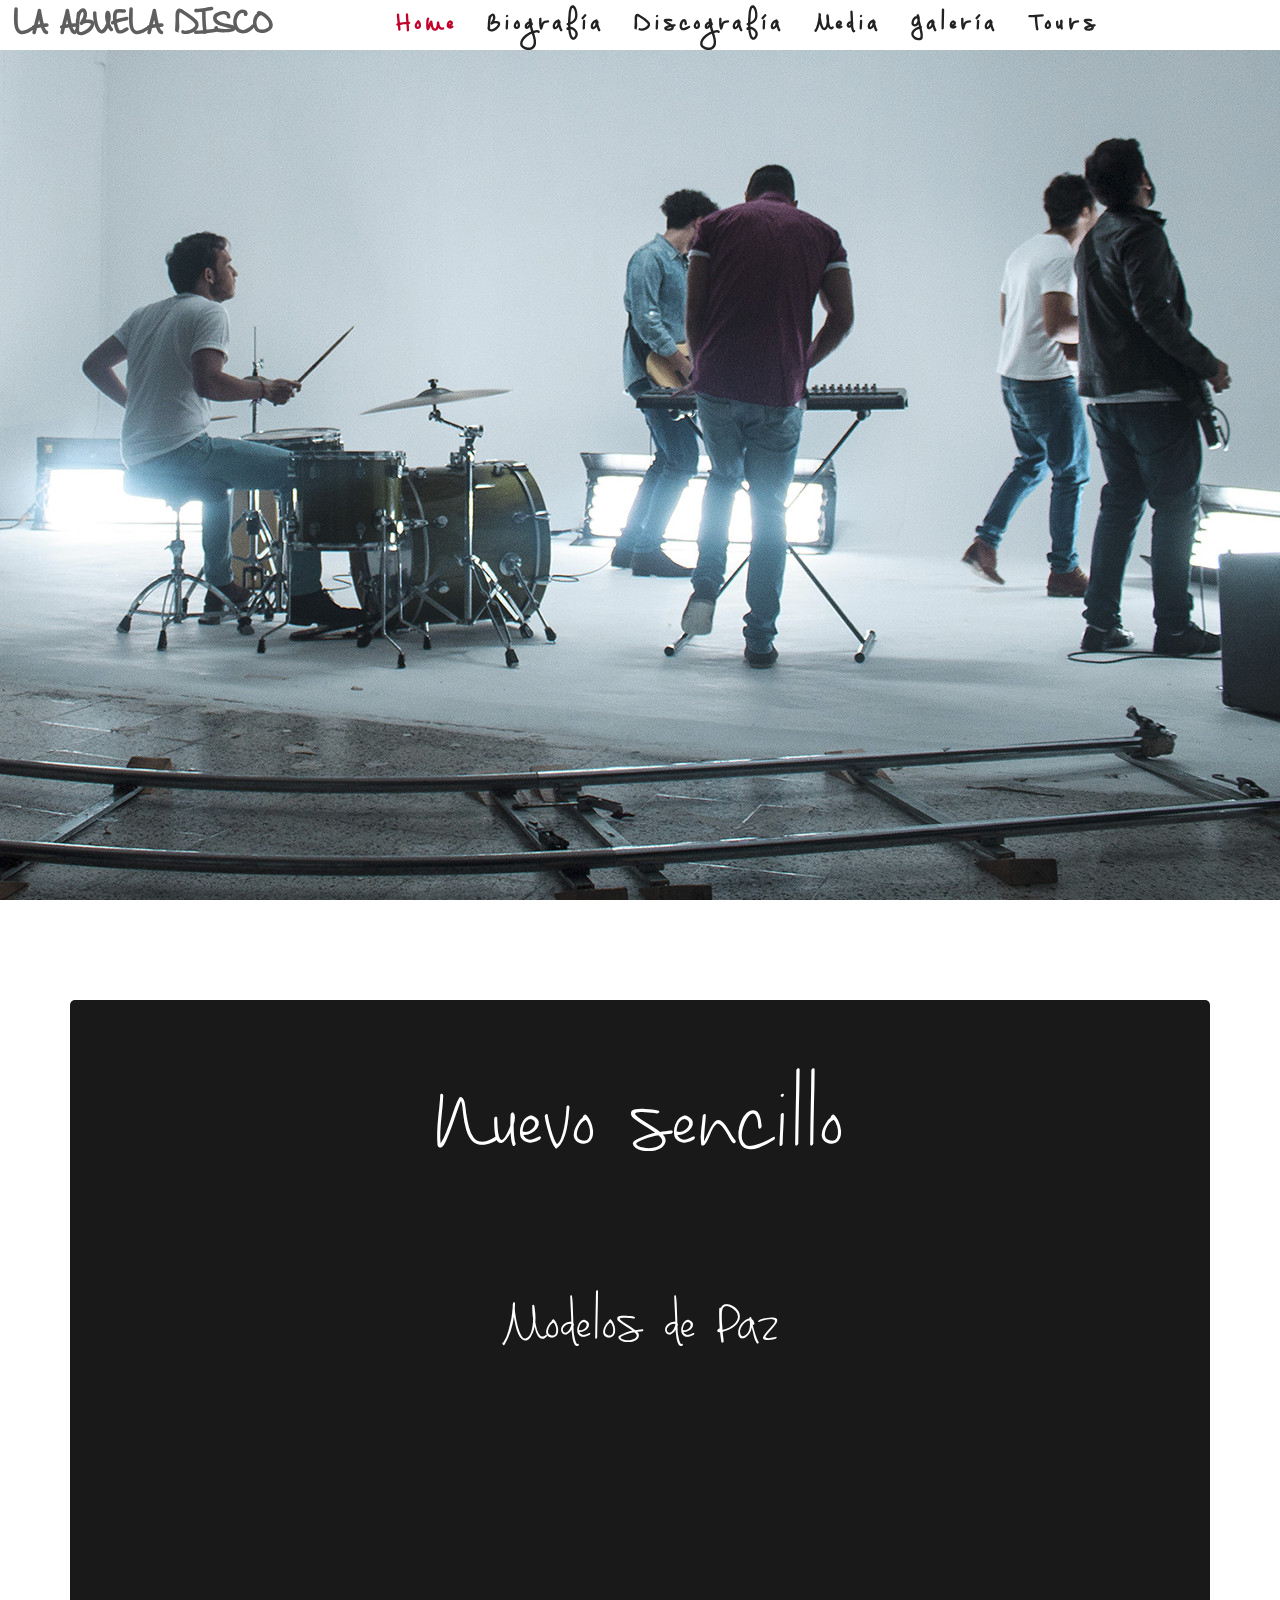
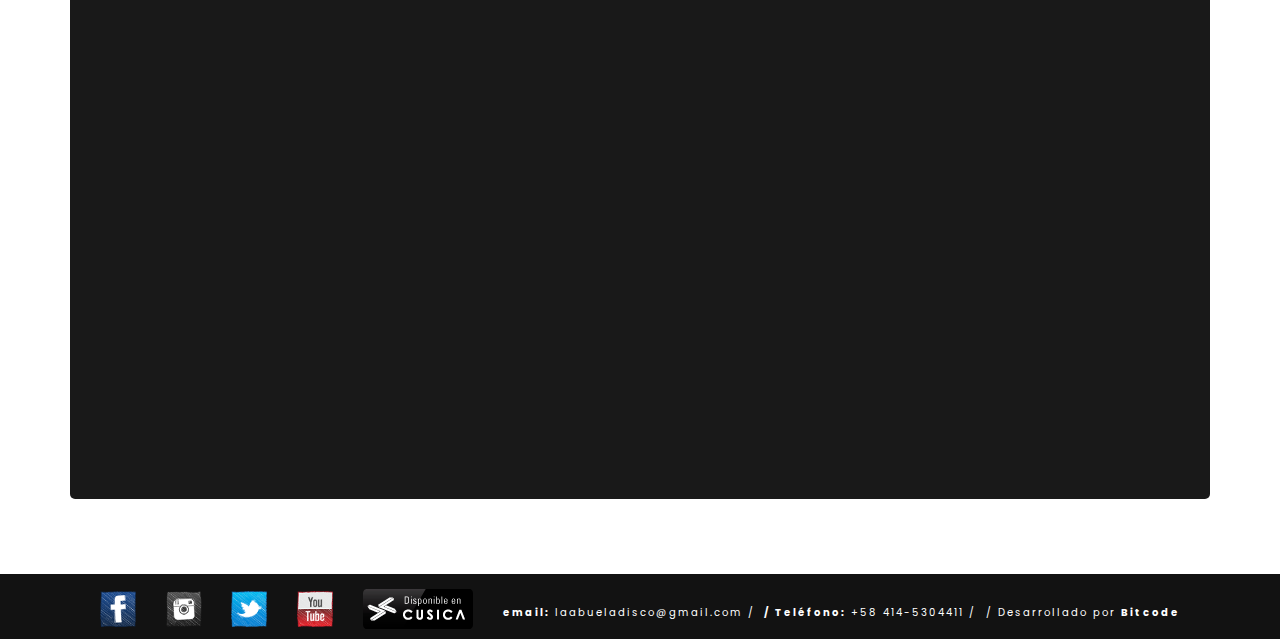
<file: index.html>
<!DOCTYPE html>
<html>
	<head>
		<meta charset="utf-8">

        <meta http-equiv="X-UA-Compatible" content="IE=edge">

        <meta name="viewport" content="width=device-width, initial-scale=1.0, user-scalable=no">

		<title>La Abuela Disco</title>
        <link rel="icon" type="image/png" href="img/favicon.ico">
		<link rel="stylesheet" href="https://maxcdn.bootstrapcdn.com/bootstrap/3.3.6/css/bootstrap.min.css">
		<link rel="stylesheet" href="css/style.css">

	</head>
	<body>
		<nav class="navbar navbar-default navbar-fixed-top" role="navigation">
                    <div class="navbar-header">
                        <button type="button" class="navbar-toggle" data-toggle="collapse" data-target="#bs-example-navbar-collapse-1">
                            <span class="sr-only">Toggle navigation</span>
                            <span class="icon-bar"></span>
                            <span class="icon-bar"></span>
                            <span class="icon-bar"></span>
                        </button>
                        <div class="navbar-brand">LA ABUELA DISCO</div>
                    </div>
                <div class="container">
                    <div class="collapse navbar-collapse" id="bs-example-navbar-collapse-1">
                        <ul class="nav navbar-nav">
                            <li class="active"><a href="index.html">Home</a></li>
                            <li><a href="biografia.html">Biografía</a></li>  
                            <li><a href="discografia.html">Discografía</a></li>
                            <li><a href="media.html">Media</a></li> 
                            <li><a href="galeria.html">Galería</a></li> 
                            <li><a href="tours.html">Tours</a></li> 
                        </ul>
                    </div>
                </div>
        </nav>
        <section id="home">
	        <div class="fondo1 inicio">
	        </div>
	        <div class="fondo2">
	        	<div class="container">
	        		<div class="col-md-12 overlay">
						<div class="letrablanca text-center">
							<h1>Nuevo sencillo</h1>
							<h2>Modelos de Paz</h2>
						</div>
                        	<div class="embed-responsive embed-responsive-16by9">
  								<iframe width="560" height="315" src="https://www.youtube.com/embed/15zC9aX8IHI?rel=0" frameborder="0" allowfullscreen></iframe>
							</div>
	        		</div>
	        	</div>
	        </div>
        </section>

            <footer>
                <div id="footer">
                    <div class="">
                        <div class="row">
                            <div class="col-md-12 letrablanca text-center">
                                <a href="https://www.facebook.com/pages/La-Abuela-Disco/112024625510278" target="new"><img class="social" src="img/fb.png"></a>
                                <a href="https://instagram.com/laabueladisco" target="new"><img class="social" src="img/instagram.png"></a>
                                <a href="www.twitter.com/LaAbuelaDisco"><img class="social" src="img/twitter.png"></a>
                                <a href="https://www.youtube.com/user/LaAbuelaDisco/" target="new"><img class="social" src="img/youtube.png"></a>
                                <a href="https://www.cusica.com/laabueladisco" target="new"><img class="social" src="img/cusica.png"></a>
                                <span class="contacto"><strong>email:</strong> laabueladisco@gmail.com /</span>
                                <span class="contacto"><strong>/ Teléfono:</strong> +58 414-5304411 /</span>
                                <span class="contacto">/ Desarrollado por <strong><a href="http://www.bitcodeweb.com">Bitcode</a></strong></span>
                            </div>
                            <!--<div class="col-md-6">
                                <p class="copyright">Desarrollado por <a href="http://www.bitcodeweb.com" target="_new">Bitcode</a></p>
                            </div>-->
                        </div>
                    </div>
                </div>
        	</footer>
		<script src="https://ajax.googleapis.com/ajax/libs/jquery/2.1.3/jquery.min.js"></script>
		<script src="https://maxcdn.bootstrapcdn.com/bootstrap/3.3.6/js/bootstrap.min.js"></script>
	</body>
</html>
</file>
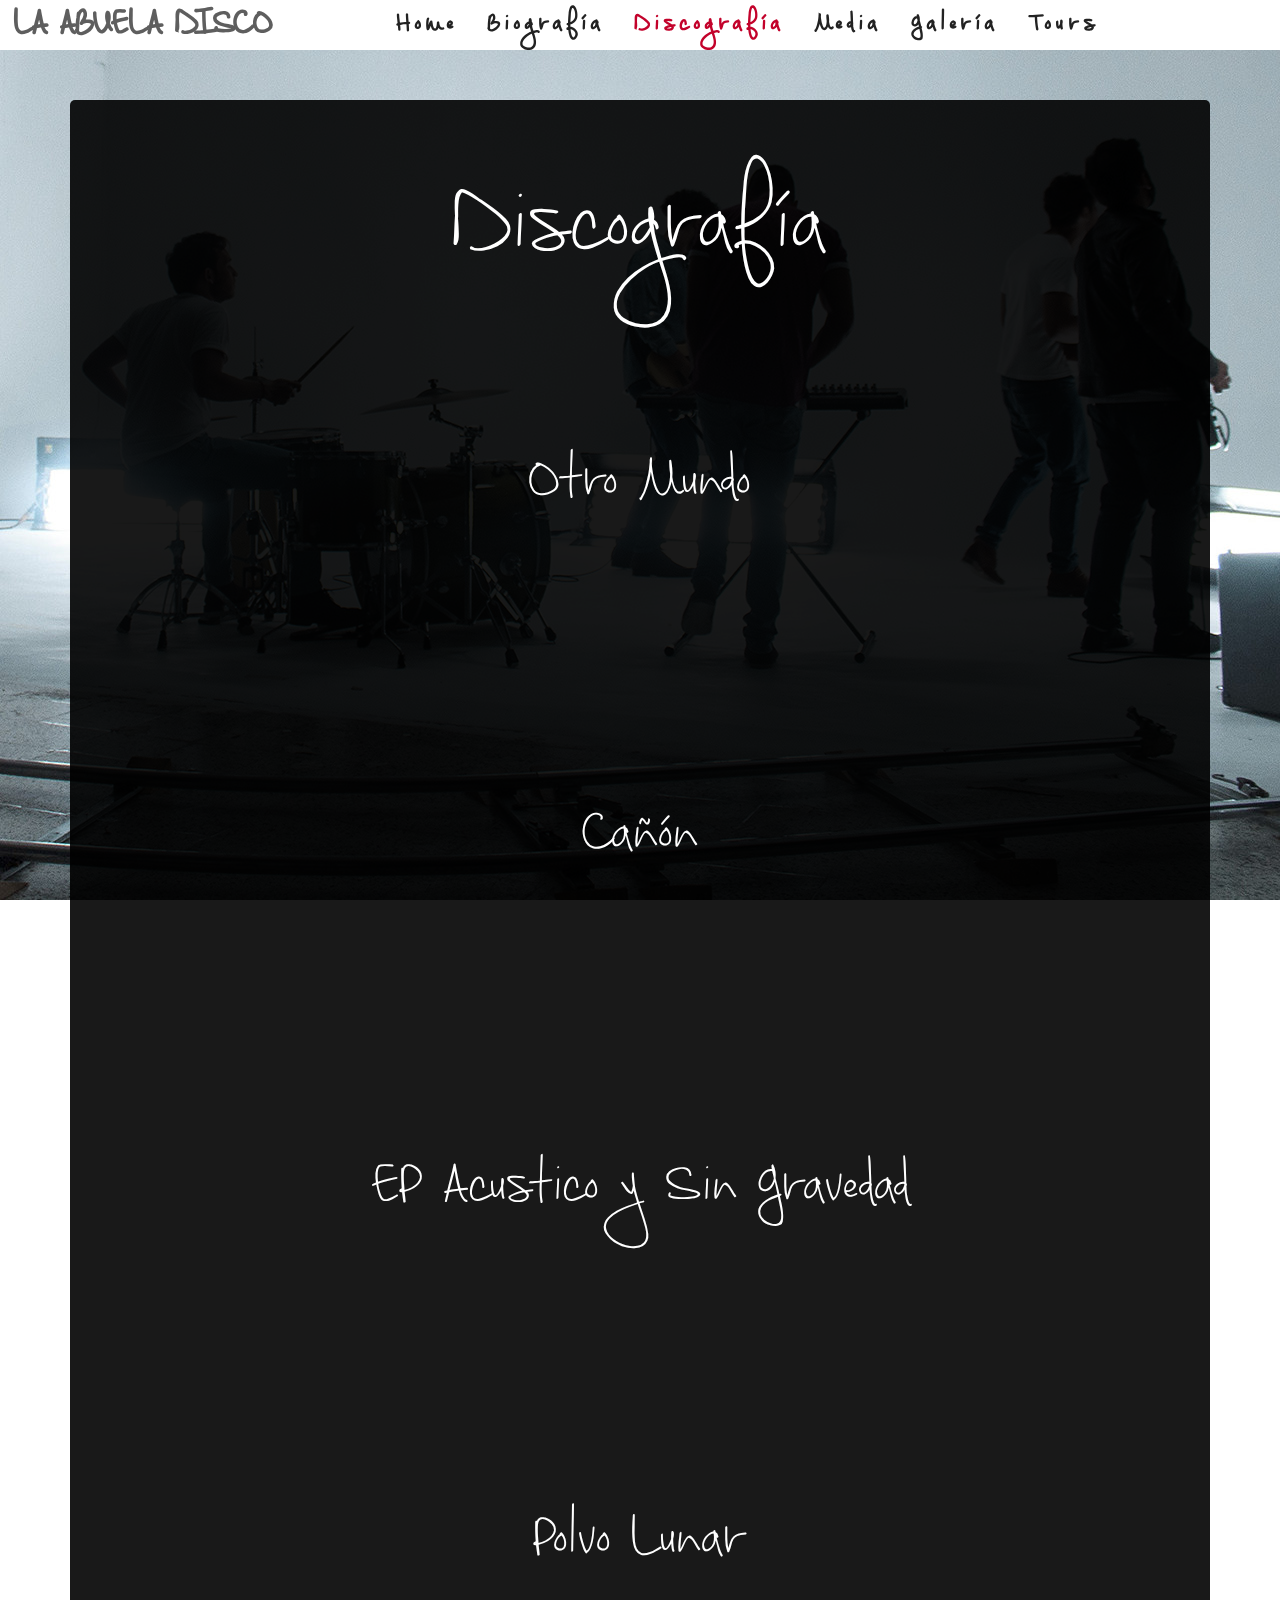
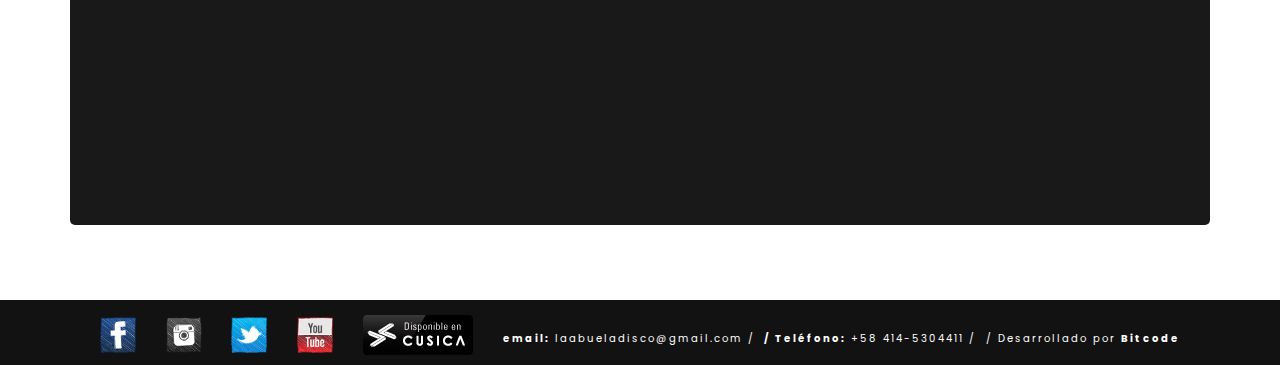
<file: discografia.html>
<!DOCTYPE html>
<html>
	<head>
		<meta charset="utf-8">

        <meta http-equiv="X-UA-Compatible" content="IE=edge">

        <meta name="viewport" content="width=device-width, initial-scale=1.0, user-scalable=no">

		<title>La Abuela Disco</title>
        <link rel="icon" type="image/png" href="img/favicon.ico">
		<link rel="stylesheet" href="https://maxcdn.bootstrapcdn.com/bootstrap/3.3.6/css/bootstrap.min.css">
		<link rel="stylesheet" href="css/style.css">

	</head>
	<body>
		<nav class="navbar navbar-default navbar-fixed-top" role="navigation">
                    <div class="navbar-header">
                        <button type="button" class="navbar-toggle" data-toggle="collapse" data-target="#bs-example-navbar-collapse-1">
                            <span class="sr-only">Toggle navigation</span>
                            <span class="icon-bar"></span>
                            <span class="icon-bar"></span>
                            <span class="icon-bar"></span>
                        </button>
                        <div class="navbar-brand">LA ABUELA DISCO</div>
                    </div>
                <div class="container">
                    <div class="collapse navbar-collapse" id="bs-example-navbar-collapse-1">
                        <ul class="nav navbar-nav">
                            <li><a href="index.html">Home</a></li>
                            <li><a href="biografia.html">Biografía</a></li>  
                            <li class="active"><a href="discografia.html">Discografía</a></li>
                            <li><a href="media.html">Media</a></li> 
                            <li><a href="galeria.html">Galería</a></li> 
                            <li><a href="tours.html">Tours</a></li> 
                        </ul>
                    </div>
                </div>
        </nav>
        <section>
	        <div class="fondo1">
	        	<div class="container">
	        		<div class="col-md-12 overlay letrablanca text-center">
                            <h1>Discografía</h1>
                            <h2 class="margintop75"> Otro Mundo</h2>

                            <iframe scrolling="no" frameborder="no" src="https://w.soundcloud.com/player/?url=https%3A//api.soundcloud.com/tracks/203914640&amp;auto_play=false&amp;hide_related=false&amp;show_comments=true&amp;show_user=true&amp;show_reposts=false&amp;visual=true"></iframe>

                            <h2 class="margintop50">Cañón</h2>
                            <iframe scrolling="no" frameborder="no" src="https://w.soundcloud.com/player/?url=https%3A//api.soundcloud.com/tracks/70020518&amp;auto_play=false&amp;hide_related=false&amp;show_comments=true&amp;show_user=true&amp;show_reposts=false&amp;visual=true" class="album"></iframe>

                            <h2 class="margintop50">EP Acustico y Sin Gravedad</h2>
                            <iframe scrolling="no" frameborder="no" src="https://w.soundcloud.com/player/?url=https%3A//api.soundcloud.com/playlists/104946338&amp;auto_play=false&amp;hide_related=false&amp;show_comments=true&amp;show_user=true&amp;show_reposts=false&amp;visual=true"></iframe>

                            <h2 class="margintop50">Polvo Lunar</h2>
                            <iframe scrolling="no" frameborder="no" src="https://w.soundcloud.com/player/?url=https%3A//api.soundcloud.com/playlists/104945347&amp;auto_play=false&amp;hide_related=false&amp;show_comments=true&amp;show_user=true&amp;show_reposts=false&amp;visual=true"></iframe>
	        		</div>
	        	</div>
	        </div>
        </section>
        
            <footer>
                <div id="footer">
                    <div class="">
                        <div class="row">
                            <div class="col-md-12 letrablanca text-center">
                                <a href="https://www.facebook.com/pages/La-Abuela-Disco/112024625510278" target="new"><img class="social" src="img/fb.png"></a>
                                <a href="https://instagram.com/laabueladisco" target="new"><img class="social" src="img/instagram.png"></a>
                                <a href="www.twitter.com/LaAbuelaDisco"><img class="social" src="img/twitter.png"></a>
                                <a href="https://www.youtube.com/user/LaAbuelaDisco/" target="new"><img class="social" src="img/youtube.png"></a>
                                <a href="https://www.cusica.com/laabueladisco" target="new"><img class="social" src="img/cusica.png"></a>
                                <span class="contacto"><strong>email:</strong> laabueladisco@gmail.com /</span>
                                <span class="contacto"><strong>/ Teléfono:</strong> +58 414-5304411 /</span>
                                <span class="contacto">/ Desarrollado por <strong><a href="http://www.bitcodeweb.com">Bitcode</a></strong></span>
                            </div>
                            <!--<div class="col-md-6">
                                <p class="copyright">Desarrollado por <a href="http://www.bitcodeweb.com" target="_new">Bitcode</a></p>
                            </div>-->
                        </div>
                    </div>
                </div>
            </footer>
		<script src="https://ajax.googleapis.com/ajax/libs/jquery/2.1.3/jquery.min.js"></script>
		<script src="https://maxcdn.bootstrapcdn.com/bootstrap/3.3.6/js/bootstrap.min.js"></script>
	</body>
</html>
</file>
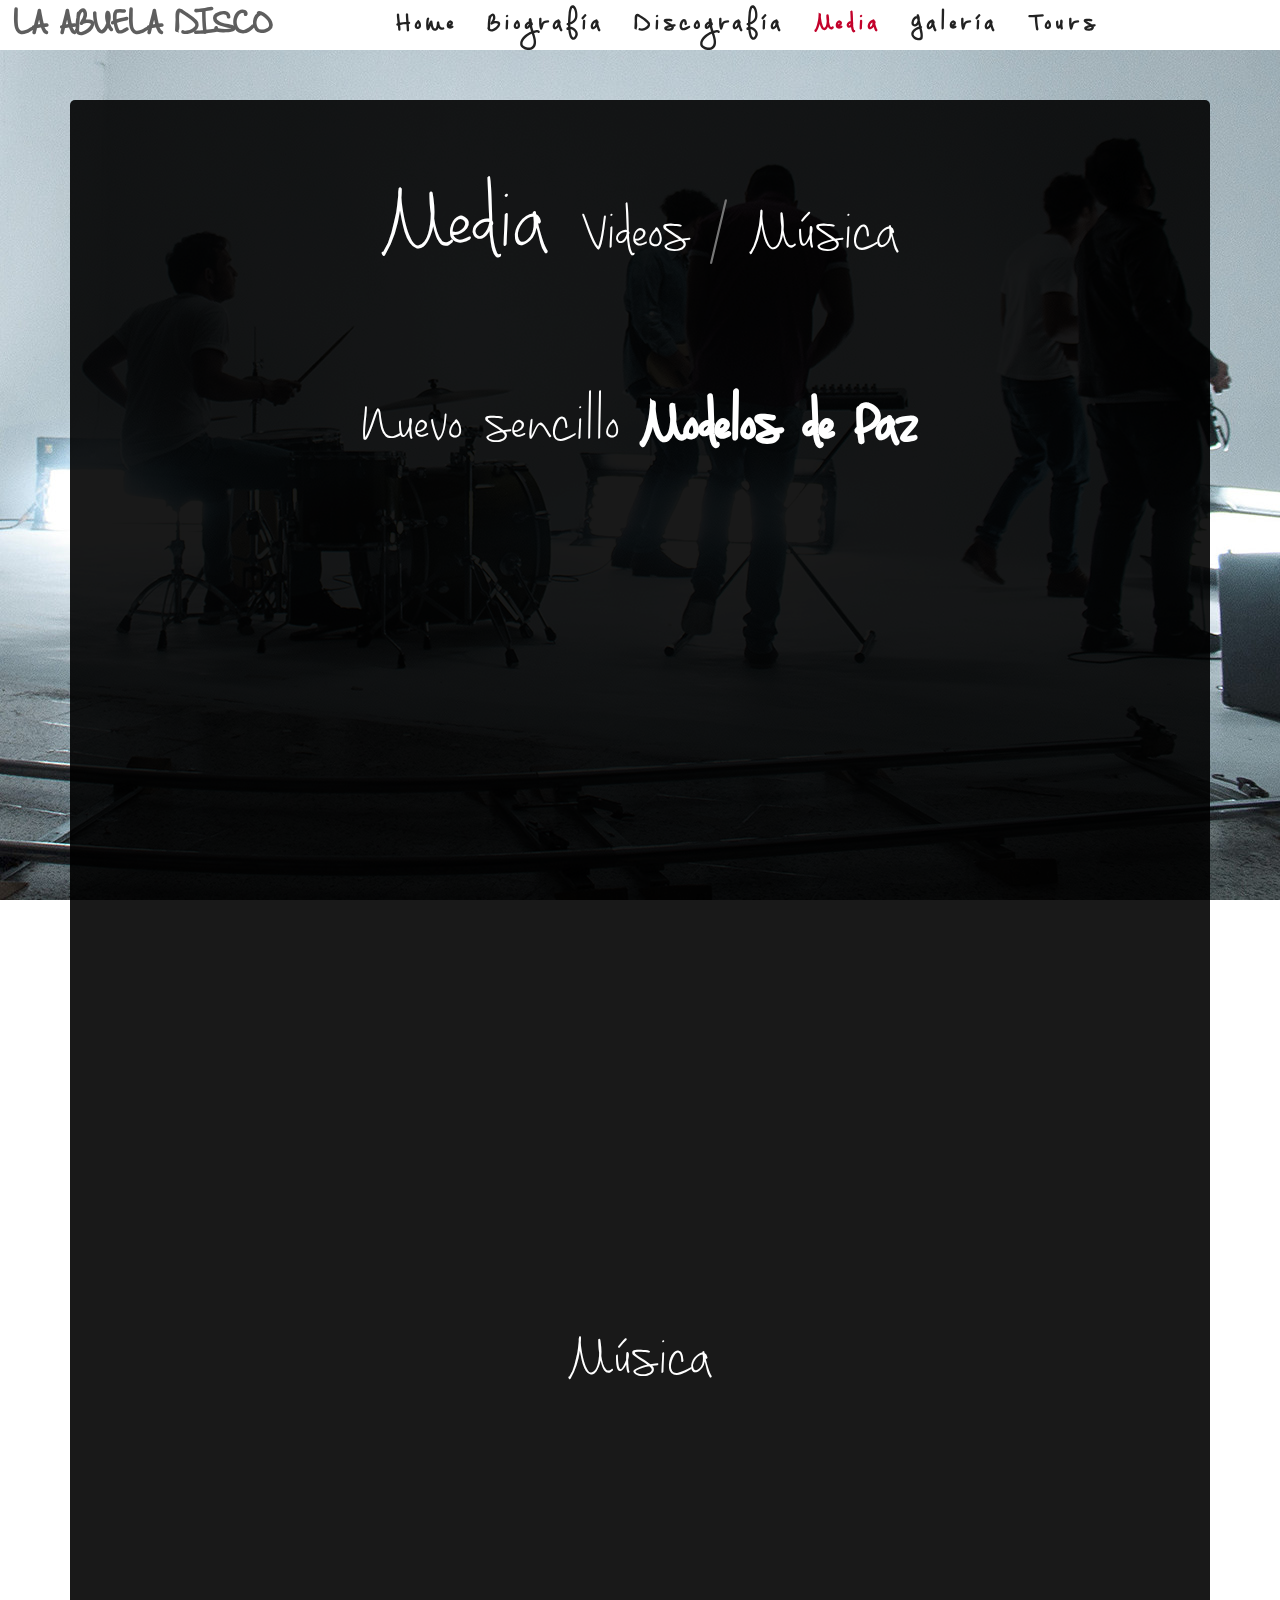
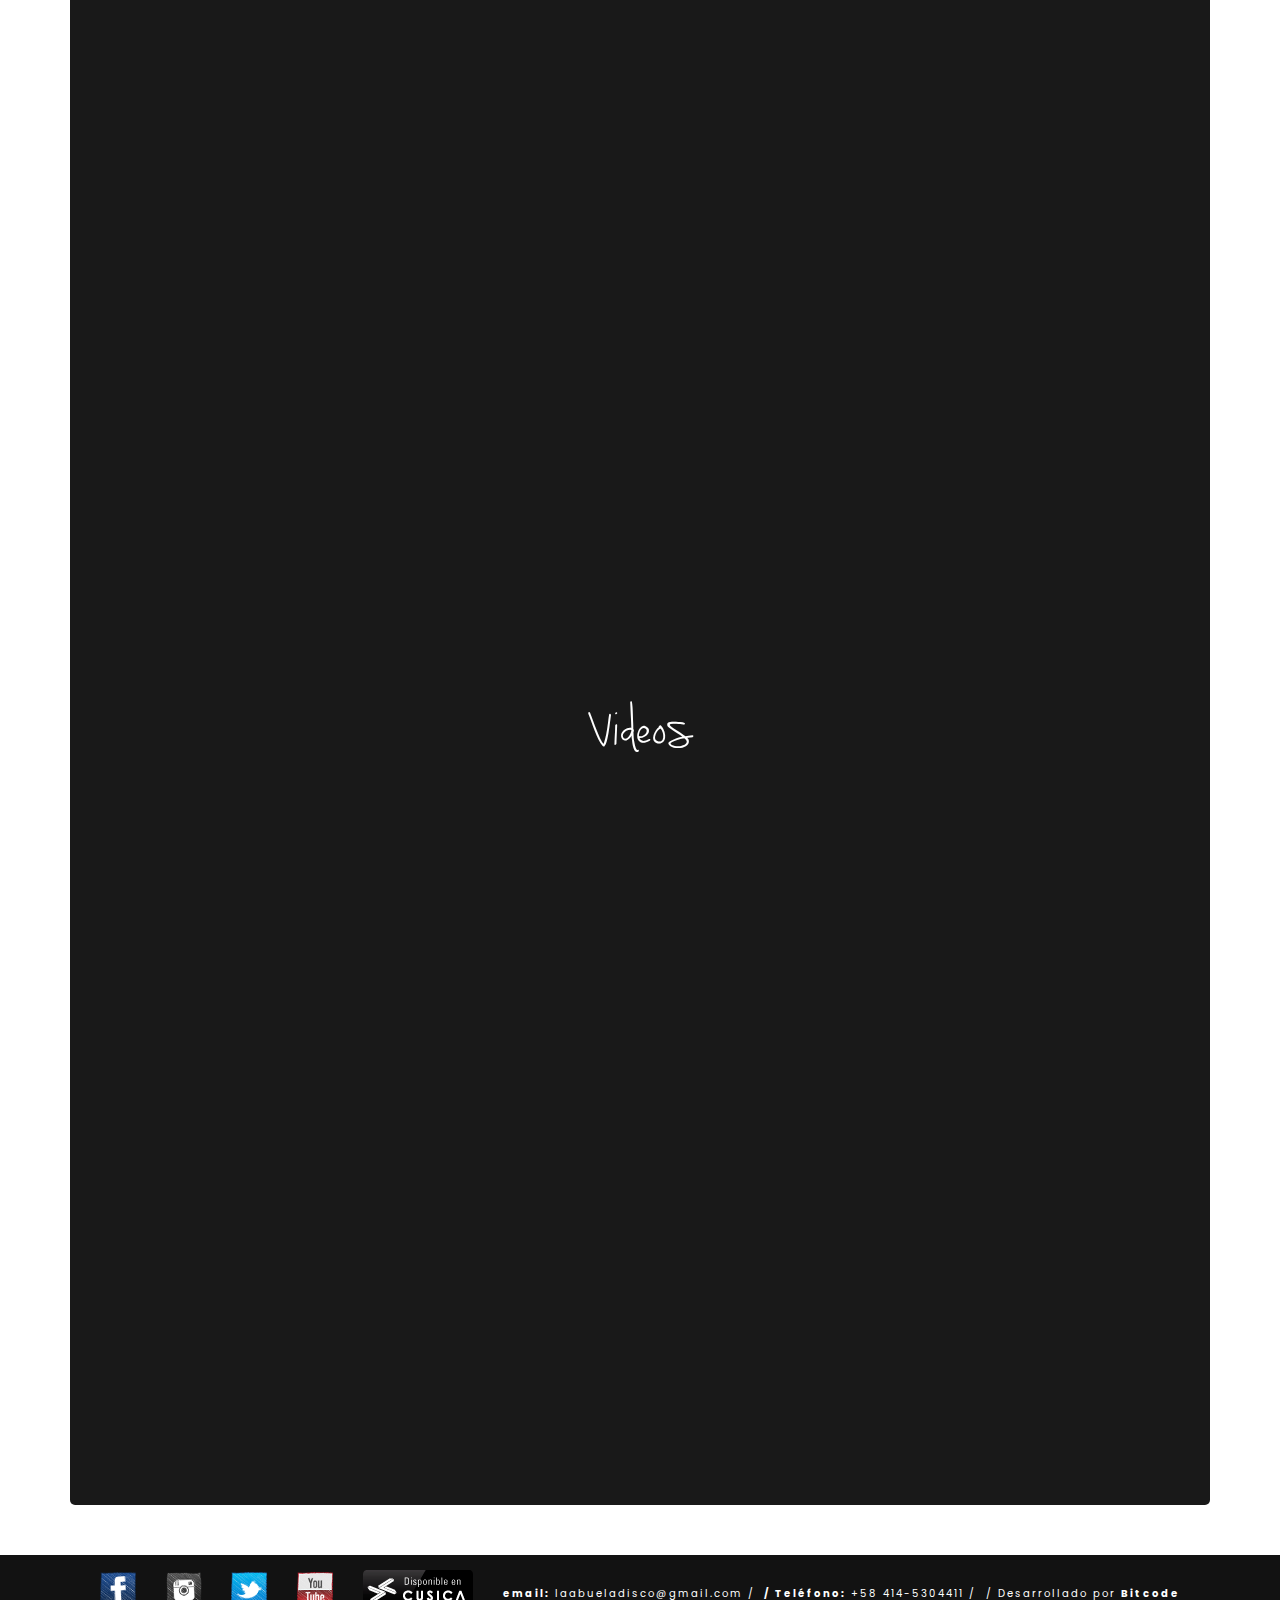
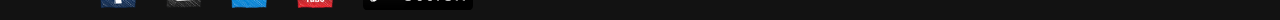
<file: media.html>
<!DOCTYPE html>
<html>
	<head>
		<meta charset="utf-8">

        <meta http-equiv="X-UA-Compatible" content="IE=edge">

        <meta name="viewport" content="width=device-width, initial-scale=1.0, user-scalable=no">

		<title>La Abuela Disco</title>
        <link rel="icon" type="image/png" href="img/favicon.ico">
		<link rel="stylesheet" href="https://maxcdn.bootstrapcdn.com/bootstrap/3.3.6/css/bootstrap.min.css">
		<link rel="stylesheet" href="css/style.css">

	</head>
	<body>
		<nav class="navbar navbar-default navbar-fixed-top" role="navigation">
                    <div class="navbar-header">
                        <button type="button" class="navbar-toggle" data-toggle="collapse" data-target="#bs-example-navbar-collapse-1">
                            <span class="sr-only">Toggle navigation</span>
                            <span class="icon-bar"></span>
                            <span class="icon-bar"></span>
                            <span class="icon-bar"></span>
                        </button>
                        <div class="navbar-brand">LA ABUELA DISCO</div>
                    </div>
                <div class="container">
                    <div class="collapse navbar-collapse" id="bs-example-navbar-collapse-1">
                        <ul class="nav navbar-nav">
                            <li><a href="index.html">Home</a></li>
                            <li><a href="biografia.html">Biografía</a></li>  
                            <li><a href="discografia.html">Discografía</a></li>
                            <li class="active"><a href="media.html">Media</a></li> 
                            <li><a href="galeria.html">Galería</a></li> 
                            <li><a href="tours.html">Tours</a></li> 
                        </ul>
                    </div>
                </div>
        </nav>
        <section id="media">
	        <div class="fondo1">
	        	<div class="container">
	        		<div class="col-md-12 overlaymediatop letrablanca text-center">
                        <h1>Media
                            <small>
                                <a href="#video" class="scrolly">Videos</a> / <a href="#musica" class="scrolly">Música</a>
                            </small>
                        </h1>
                        <h2>Nuevo sencillo <strong>Modelos de Paz</strong></h2>
                        <div class="embed-responsive embed-responsive-16by9 marginbot25">
                                <iframe width="560" height="315" src="https://www.youtube.com/embed/15zC9aX8IHI?rel=0" frameborder="0" allowfullscreen></iframe>
                        </div>
                    </div>
                </div>
            </div>
            <div class="fondo3" id="musica">
                <div class="container">
                    <div class="col-md-12 overlaymedia letrablanca text-center">
                        <h2>Música</h2>
                                                            
                        <iframe width="100%" height="700" scrolling="no" frameborder="no" src="https://w.soundcloud.com/player/?url=https%3A//api.soundcloud.com/users/8172915&amp;color=ff5500&amp;auto_play=false&amp;hide_related=false&amp;show_comments=true&amp;show_user=true&amp;show_reposts=false"></iframe>
                    </div>
                </div>
            </div>
            <div class="fondo4" id="video">
                <div class="container">
                    <div class="col-md-12 overlaymediabot letrablanca text-center">
                        <h2>Videos</h2>

                            <div class="embed-responsive embed-responsive-16by9">
                                <iframe src="http://www.youtube.com/embed/?listType=user_uploads&list=LaAbuelaDisco" width="420" height="275" frameBorder="0"></iframe>
                            </div>
                    </div>
                </div>
            </div>
        </section>
        
            <footer>
                <div id="footer">
                    <div class="">
                        <div class="row">
                            <div class="col-md-12 letrablanca text-center">
                                <a href="https://www.facebook.com/pages/La-Abuela-Disco/112024625510278" target="new"><img class="social" src="img/fb.png"></a>
                                <a href="https://instagram.com/laabueladisco" target="new"><img class="social" src="img/instagram.png"></a>
                                <a href="www.twitter.com/LaAbuelaDisco"><img class="social" src="img/twitter.png"></a>
                                <a href="https://www.youtube.com/user/LaAbuelaDisco/" target="new"><img class="social" src="img/youtube.png"></a>
                                <a href="https://www.cusica.com/laabueladisco" target="new"><img class="social" src="img/cusica.png"></a>
                                <span class="contacto"><strong>email:</strong> laabueladisco@gmail.com /</span>
                                <span class="contacto"><strong>/ Teléfono:</strong> +58 414-5304411 /</span>
                                <span class="contacto">/ Desarrollado por <strong><a href="http://www.bitcodeweb.com">Bitcode</a></strong></span>
                            </div>
                            <!--<div class="col-md-6">
                                <p class="copyright">Desarrollado por <a href="http://www.bitcodeweb.com" target="_new">Bitcode</a></p>
                            </div>-->
                        </div>
                    </div>
                </div>
            </footer>
		<script src="https://ajax.googleapis.com/ajax/libs/jquery/2.1.3/jquery.min.js"></script>
        <script src="https://maxcdn.bootstrapcdn.com/bootstrap/3.3.6/js/bootstrap.min.js"></script>
        <script src="js/jquery.scrolly.min.js"></script>
        <script>
            $('.scrolly').scrolly({
                            speed: 1500
                });
        </script>

	</body>
</html>
</file>
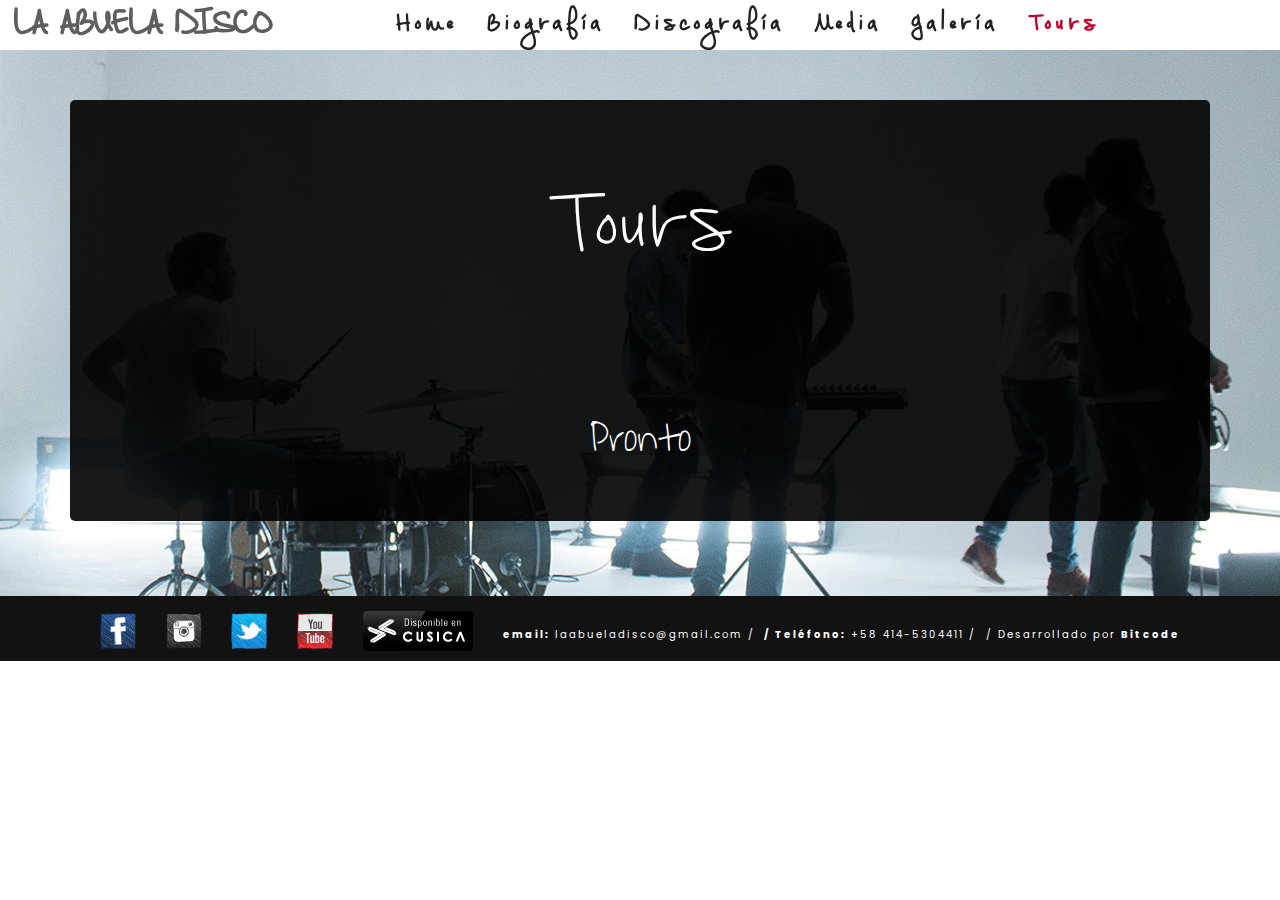
<file: tours.html>
<!DOCTYPE html>
<html>
	<head>
		<meta charset="utf-8">

        <meta http-equiv="X-UA-Compatible" content="IE=edge">

        <meta name="viewport" content="width=device-width, initial-scale=1.0, user-scalable=no">

		<title>La Abuela Disco</title>
        <link rel="icon" type="image/png" href="img/favicon.ico">
		<link rel="stylesheet" href="https://maxcdn.bootstrapcdn.com/bootstrap/3.3.6/css/bootstrap.min.css">
		<link rel="stylesheet" href="css/style.css">

	</head>
	<body>
		<nav class="navbar navbar-default navbar-fixed-top" role="navigation">
                    <div class="navbar-header">
                        <button type="button" class="navbar-toggle" data-toggle="collapse" data-target="#bs-example-navbar-collapse-1">
                            <span class="sr-only">Toggle navigation</span>
                            <span class="icon-bar"></span>
                            <span class="icon-bar"></span>
                            <span class="icon-bar"></span>
                        </button>
                        <div class="navbar-brand">LA ABUELA DISCO</div>
                    </div>
                <div class="container">
                    <div class="collapse navbar-collapse" id="bs-example-navbar-collapse-1">
                        <ul class="nav navbar-nav">
                            <li><a href="index.html">Home</a></li>
                            <li><a href="biografia.html">Biografía</a></li>  
                            <li><a href="discografia.html">Discografía</a></li>
                            <li><a href="media.html">Media</a></li> 
                            <li><a href="galeria.html">Galería</a></li> 
                            <li class="active"><a href="tours.html">Tours</a></li> 
                        </ul>
                    </div>
                </div>
        </nav>
        <section>
	        <div class="fondo1">
	        	<div class="container">
	        		<div class="col-md-12 overlay letrablanca text-center">
                            <h1>Tours</h1>
                            <h2 class="margintop75 scribble"> Pronto</h2>

	        		</div>
	        	</div>
	        </div>
        </section>
        
            <footer>
                <div id="footer">
                    <div class="">
                        <div class="row">
                            <div class="col-md-12 letrablanca text-center">
                                <a href="https://www.facebook.com/pages/La-Abuela-Disco/112024625510278" target="new"><img class="social" src="img/fb.png"></a>
                                <a href="https://instagram.com/laabueladisco" target="new"><img class="social" src="img/instagram.png"></a>
                                <a href="www.twitter.com/LaAbuelaDisco"><img class="social" src="img/twitter.png"></a>
                                <a href="https://www.youtube.com/user/LaAbuelaDisco/" target="new"><img class="social" src="img/youtube.png"></a>
                                <a href="https://www.cusica.com/laabueladisco" target="new"><img class="social" src="img/cusica.png"></a>
                                <span class="contacto"><strong>email:</strong> laabueladisco@gmail.com /</span>
                                <span class="contacto"><strong>/ Teléfono:</strong> +58 414-5304411 /</span>
                                <span class="contacto">/ Desarrollado por <strong><a href="http://www.bitcodeweb.com">Bitcode</a></strong></span>
                            </div>
                            <!--<div class="col-md-6">
                                <p class="copyright">Desarrollado por <a href="http://www.bitcodeweb.com" target="_new">Bitcode</a></p>
                            </div>-->
                        </div>
                    </div>
                </div>
            </footer>
		<script src="https://ajax.googleapis.com/ajax/libs/jquery/2.1.3/jquery.min.js"></script>
		<script src="https://maxcdn.bootstrapcdn.com/bootstrap/3.3.6/js/bootstrap.min.js"></script>
	</body>
</html>
</file>
<file: css/style.css>
@import url(https://fonts.googleapis.com/css?family=Waiting+for+the+Sunrise|Poppins|Megrim|Fira+Sans:400,700);@font-face{font-family:'MyWebFont';src:url('September Mornings.ttf') format('truetype');}
@viewport{zoom:1.0;width:device-width;}
body{font-size:14px;height:100%;width:100%;overflow-X:hidden;background-color:#fff;}
a{color:white;text-decoration:none;}
.navbar-default{background-color:#fff;min-height:50px;border:0px;}
.navbar-default .navbar-nav > li > a{font-weight:bolder;font-size:50px;font-family:'MyWebFont';letter-spacing:5px;color:#222;}
.navbar-default .navbar-nav > li > a:hover, .navbar-default .navbar-nav > li > a:focus{background-color:transparent;color:#C3022B;font-weight:bolder;}
.navbar-default .navbar-nav > .active > a,
.navbar-default .navbar-nav > .active > a:hover,
.navbar-default .navbar-nav > .active > a:focus{color:#C3022B;background-color:transparent;}
.navbar-default .navbar-nav > .open > a,
.navbar-default .navbar-nav > .open > a:hover,
.navbar-default .navbar-nav > .open > a:focus{color:#C3022B;background-color:transparent;}
.navbar-brand{font-size:75px;font-family:'MyWebFont';font-weight:bold;color:#000;}
.navbar-default .navbar-toggle .icon-bar{background-color:#C3022B;}
section{margin-top:50px;}
.fondo1{position:relative;background-image:url(../img/fondo1.jpg);background-attachment:fixed;width:100%;}
.fondo2{position:relative;background-image:url(../img/fondo2.jpg);background-attachment:fixed;width:100%;}
.fondo3{position:relative;background-image:url(../img/fondo3.jpg);background-attachment:fixed;width:100%;}
.fondo4{position:relative;background-image:url(../img/fondo4.jpg);background-attachment:fixed;width:100%;}
.inicio{padding-top:100vh;}
h1{font-size:200px;font-family:'MyWebFont';}
h2{font-size:125px;font-family:'MyWebFont';}
h3{font-size:75px;font-family:'MyWebFont';}
.letrablanca{color:white;}
.overlay{background-color:rgba(0,0,0,0.9);padding:0px 0px 50px 0px;margin:50px 0px 75px 0px;border-radius:5px;}
.overlaymediatop{background-color:rgba(0,0,0,0.9);padding:0px 0px 50px 0px;margin:50px 0px 0px 0px;border-top-left-radius:5px;border-top-right-radius:5px;}
.overlaymedia{background-color:rgba(0,0,0,0.9);padding:50px 0px 50px 0px;}
.overlaymediabot{background-color:rgba(0,0,0,0.9);padding:50px 0px 50px 0px;margin:0px 0px 50px 0px;border-bottom-left-radius:5px;border-bottom-right-radius:5px;}
.margintop75{margin-top:75px;}
.margintop50{margin-top:50px;}
.margintop25{margin-top:25px;}
.marginbot50{margin-bottom:50px;}
.marginbot25{margin-bottom:25px;}
.padding{padding-right:75px;padding-left:75px;}
footer{position:relative;bottom:0%;z-index:1000;}
#footer{position:relative;z-index:100;background-color:#121212;min-height:50px;width:100%;font-size:35px;padding:0px 50px 0px 50px;}
.copyright{font-family:'Hind Siliguri', sans-serif;padding:20px 0px 10px 0px;font-size:12px;color:white;letter-spacing:3px;font-weight:500;text-align:center;margin-top:10px;}
#home iframe{padding:5%;}
#discografia iframe{width:100%;height:100%;max-width:600px;max-height:300px;}
#media iframe{padding:5%;}
.grid{position:relative;width:90%;margin-left:5%;margin-right:5%;}
.grid-sizer, .grid-item{max-width:19%;margin:0.25%;}
p{font-size:2em;font-family:'Waiting for the Sunrise', cursive;letter-spacing:3px;text-align:justify;margin-top:50px;}
.scribble{font-size:3em;font-family:'Waiting for the Sunrise', cursive;}
.social{margin-top:15px;margin-right:20px;margin-bottom:10px;}
.contacto{position:relative;font-family:'poppins', sans-serif;font-size:14px;margin-top:0px;letter-spacing:2px;}
@media (max-width:1280px){.contacto{position:relative;font-family:'poppins', sans-serif;font-size:10px;margin-top:0px;letter-spacing:2px;}
.fondo1{position:relative;background-image:url(../img/fondo1s.jpg);background-attachment:fixed;width:100%;}
}
@media (min-width:768px){.navbar-nav{float:none;margin:0 auto;display:table;table-layout:fixed;}
}
@media (max-width:768px){.navbar-default .navbar-nav > li > a{font-weight:bolder;font-size:50px;font-family:'MyWebFont';letter-spacing:5px;color:#222;}
.navbar-brand{font-size:50px;font-family:'MyWebFont';font-weight:bold;color:#000;}
.fondo1{position:relative;background-image:url(../img/fondo1xs.jpg);background-attachment:fixed;width:100%;}
.fondo2{position:relative;background-image:url(../img/fondo2xs.jpg);background-attachment:fixed;width:100%;}
.fondo3{position:relative;background-image:url(../img/fondo3xs.jpg);background-attachment:fixed;width:100%;}
.fondo4{position:relative;background-image:url(../img/fondo4xs.jpg);background-attachment:fixed;width:100%;}
.grid-sizer, .grid-item{max-width:32%;margin:0.25%;}
h1{font-size:75px;font-family:'MyWebFont';}
h2{font-size:50px;font-family:'MyWebFont';}
h3{font-size:20px;font-family:'MyWebFont';}
p{font-size:1.6em;font-family:'Waiting for the Sunrise', cursive;letter-spacing:5px;text-align:justify;margin-top:50px;padding:0px 40px 0px 40px;}
.scribble{font-size:3em;font-family:'Waiting for the Sunrise', cursive;}
.overlay{background-color:rgba(0,0,0,0.9);padding:50px 0px 50px 0px;margin:50px 0px 75px 0px;border-radius:5px;}
.overlaymediatop{background-color:rgba(0,0,0,0.9);padding:50px 0px 50px 0px;margin:50px 0px 0px 0px;border-top-left-radius:5px;border-top-right-radius:5px;}
.overlaymedia{background-color:rgba(0,0,0,0.9);padding:50px 0px 50px 0px;}
.overlaymediabot{background-color:rgba(0,0,0,0.9);padding:50px 0px 50px 0px;margin:0px 0px 50px 0px;border-bottom-left-radius:5px;border-bottom-right-radius:5px;}
}
</file>
